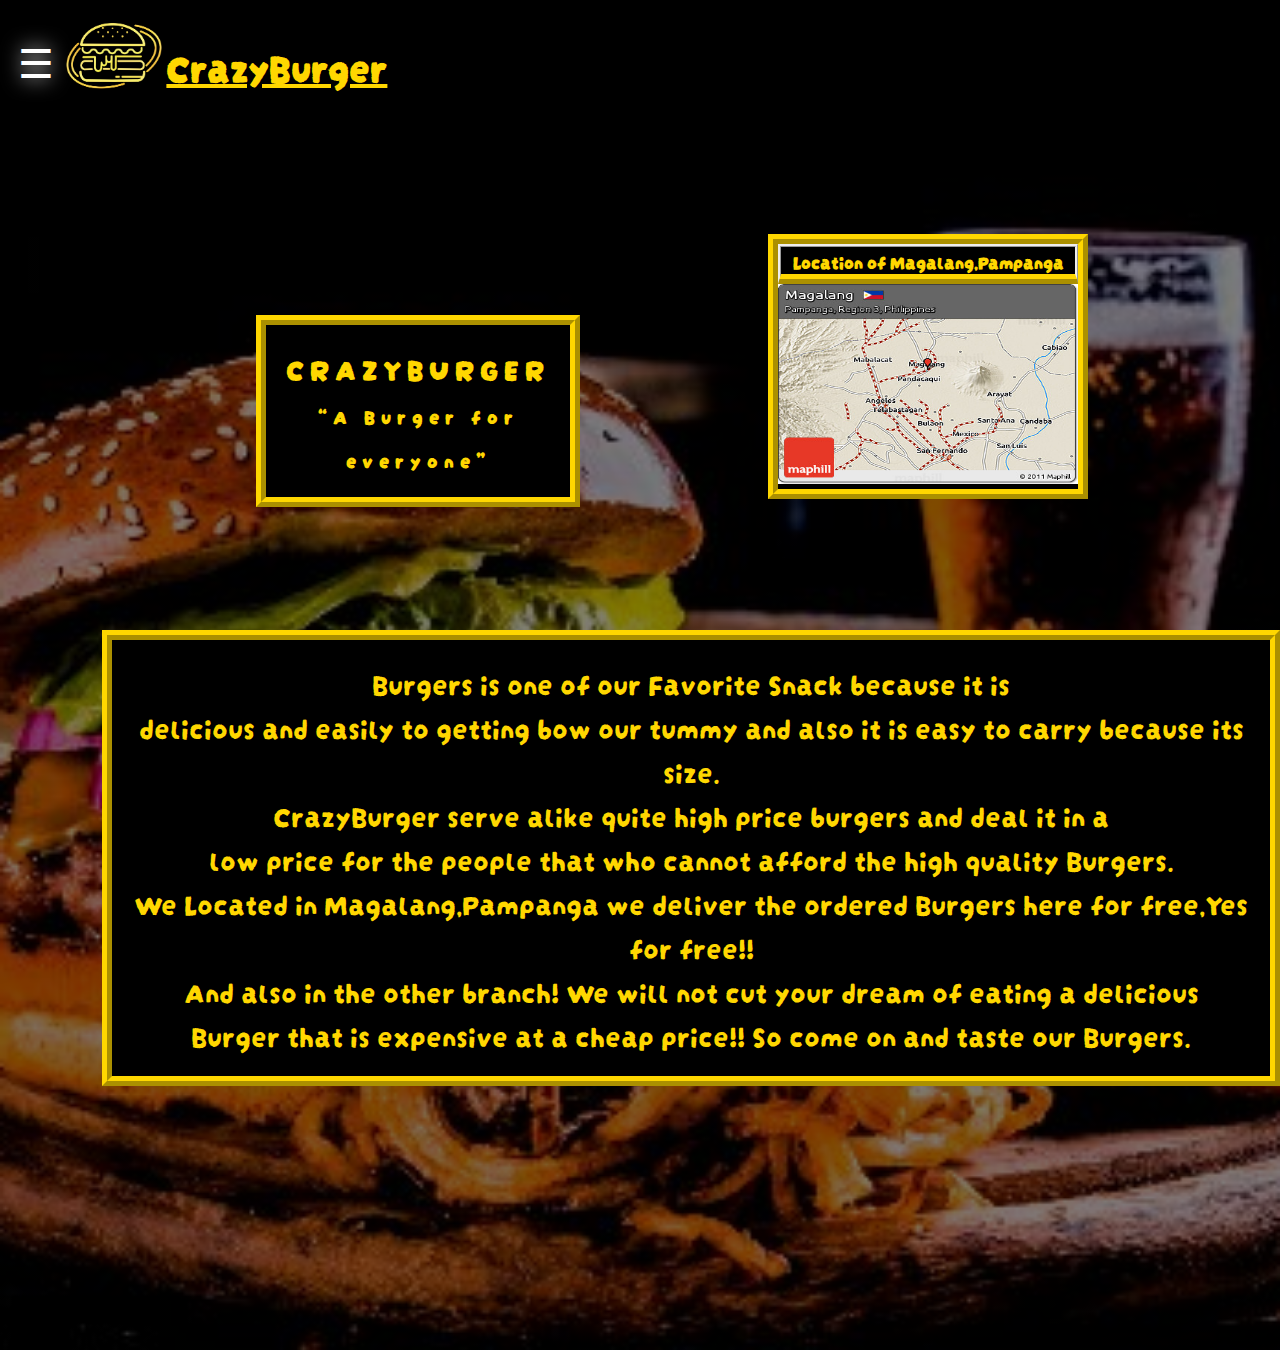
<file: about.html>
<!DOCTYPE html>
<html>
<head>
	<title>CrazyBurger</title>
	<link rel="stylesheet" type="text/css" href="style.css">
	<meta name="viewport" content="width=device-width, initial-scale=1">
</head>
<body>
	<header>

<span class="span" style="font-size:40px;cursor:pointer" onclick="openNav()">&#9776;</span>
<div class="t1"><a href="index.html"><h1>CrazyBurger</h1></div></a>
</header>

<div class="logo-contacts">
<img src="images/Burgerlogo.png" height="100px" width="100px">
</div>

<div id="mySidenav" class="sidenav">
  <a href="javascript:void(0)" class="closebtn" onclick="closeNav()">&times;</a>
  <a href="index.html">Home</a>
  <a href="menu.html">Menu</a>
  <a href="about.html">About</a>
  <a href="contact.html">Contacts</a>
  <br><hr>
  <a href="login.html">Log In</a>
  <a href="sign.html">Sign Up</a>
</div>
				<div class="titlea">
					<h1>CRAZYBURGER<br><q>A Burger for everyone</q></h1>
					
				</div>
				<div class="content3">
					<p>Burgers is one of our Favorite Snack because it is <br>delicious and easily to getting bow our tummy and also it is easy to carry because its size.<br> CrazyBurger serve alike quite high price burgers and deal it in a <br>low price for the people that who cannot afford the high quality Burgers.<br>We Located in Magalang,Pampanga we deliver the ordered Burgers here for free,Yes for free!! <br>And also in the other branch! We will not cut your dream of eating a delicious<br> Burger that is expensive at a cheap price!! So come on and taste our Burgers.</p>
				</div>
				<div class="map">
					<h3>Location of Magalang,Pampanga</h3>
					<a href="https://www.google.com/maps/place/Magalang,+Pampanga/@15.2820976,120.6063626,11z/data=!4m5!3m4!1s0x3396eee4660f3151:0xcdf5241a4771a4a2!8m2!3d15.2480028!4d120.6775054?hl=en" target="_blank"><img src="images/map.jpg" height="200px" width="300px"></a>
				</div>	





<script type="text/javascript" src="javascript/main.js"></script>
	
</body>
</html>
</file>
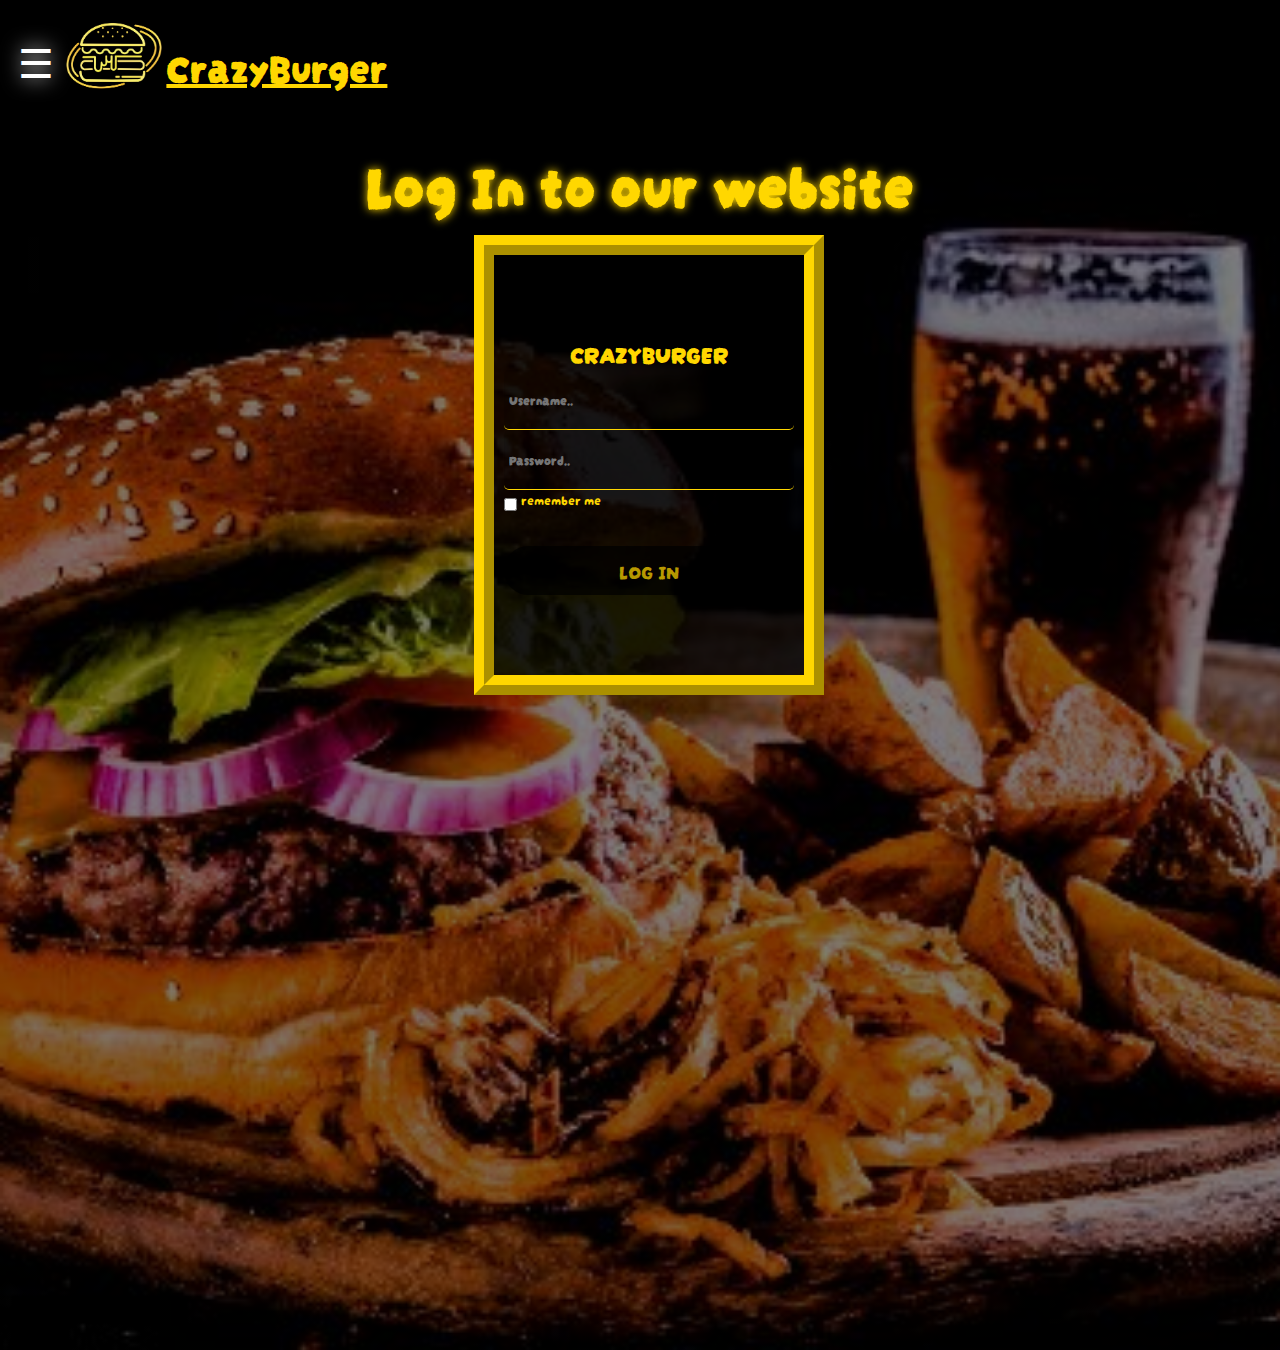
<file: login.html>
<!DOCTYPE html>
<html>
<head>
	<title>CrazyBurger</title>
	<link rel="stylesheet" type="text/css" href="style.css">
	<meta name="viewport" content="width=device-width, initial-scale=1">
</head>
<body>
	<header>

<span class="span" style="font-size:40px;cursor:pointer" onclick="openNav()">&#9776;</span>
<div class="t1"><a href="index.html"><h1>CrazyBurger</h1></div></a>
</header>

<div class="logo-contacts">
<img src="images/Burgerlogo.png" height="100px" width="100px">
</div>

<div id="mySidenav" class="sidenav">
  <a href="javascript:void(0)" class="closebtn" onclick="closeNav()">&times;</a>
  <a href="index.html">Home</a>
  <a href="menu.html">Menu</a>
  <a href="about.html">About</a>
  <a href="contact.html">Contacts</a>
  <br><hr>
  <a href="login.html">Log In</a>
  <a href="sign.html">Sign Up</a>
</div>

			<div class="login">
				<h1>Log In to our website</h1>
			</div>
			
	
<div class="wrapper">
	<h2>CrazyBurger</h2>
	<form>
		<input type="text" placeholder="Username.." required>
		<input type="password" placeholder="Password.." required>
		<input type="checkbox" id="remember-a-client" name="client id" value="remember me">
		<label for="remember-a-client"><sup>remember me</sup></label>
		<a href="index.html"><input type="button" value="Log In">
	</form>
</div>




<script type="text/javascript" src="javascript/main.js"></script>
</body>
</html>
</file>
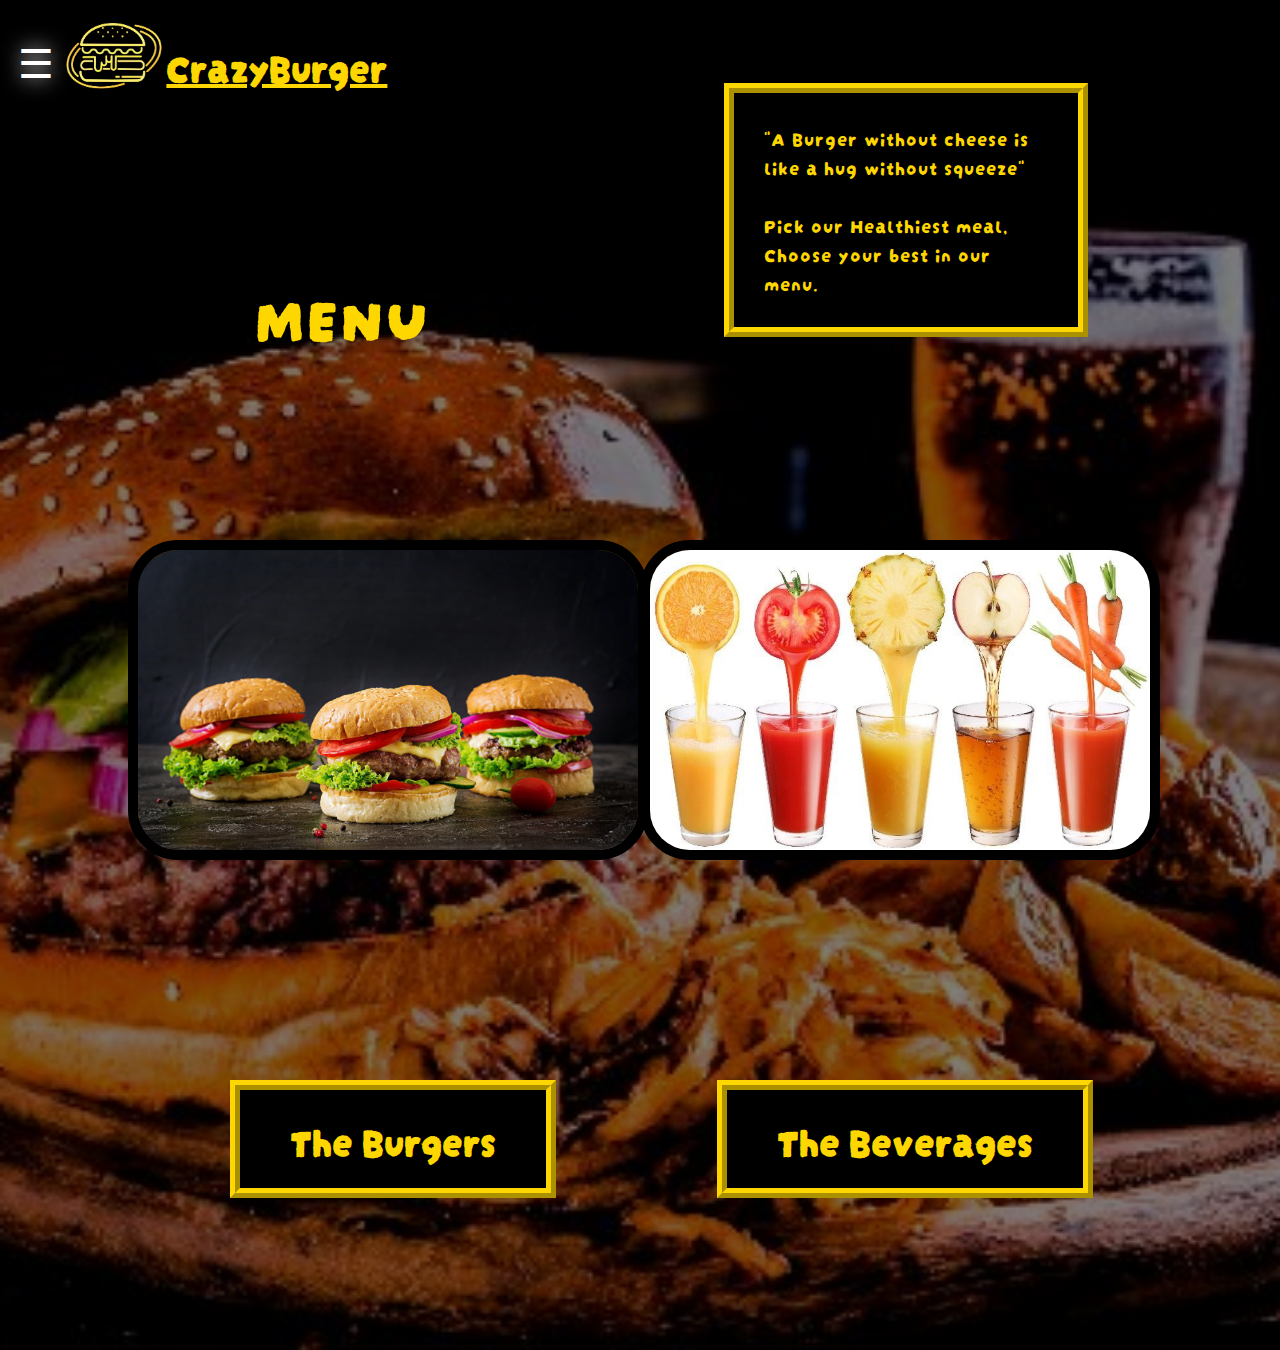
<file: menu.html>
<!DOCTYPE html>
<html>
<head>
	<title>CrazyBurger</title>
	<link rel="stylesheet" type="text/css" href="style.css">
	<meta name="viewport" content="width=device-width, initial-scale=1">
</head>
<body>
	<header>

<span class="span" style="font-size:40px;cursor:pointer" onclick="openNav()">&#9776;</span>
<div class="t1"><a href="index.html"><h1>CrazyBurger</h1></div></a>

<div class="logo-contacts">
<img src="images/Burgerlogo.png" height="100px" width="100px">
</div>
		
<div id="mySidenav" class="sidenav">
  <a href="javascript:void(0)" class="closebtn" onclick="closeNav()">&times;</a>
  <a href="index.html">Home</a>
  <a href="menu.html">Menu</a>
  <a href="about.html">About</a>
  <a href="contact.html">Contacts</a>
  <br><hr>
  <a href="login.html">Log In</a>
  <a href="sign.html">Sign Up</a>
</div>

			<div class="menu">
				<h1>MENU</h1>
			</div>
			<div class="menucontent">
				<p>"A Burger without cheese is<br> like a hug without squeeze"<br><br>Pick our Healthiest meal,<br>Choose your best in our menu. </p>
			</div>

			<div class="burgers">
				<a href="2.html"><img src="images/link1.jpg" alt="Burger menu" height="300px" width="500px"></a>
			</div>
			<div class="burgersp">
				<h1>The Burgers</h1>
			</div>
			<div class="beverages">
				<a href="3.html"><img src="images/beverages.jpg" alt="Beverages menu" height="300px" width="500px"></a>
			</div>
			<div class="drinksp">
				<h1>The Beverages</h1>
			</div>
	</header> 
<script type="text/javascript" src="javascript/main.js"></script>

</body>
</html>
</file>
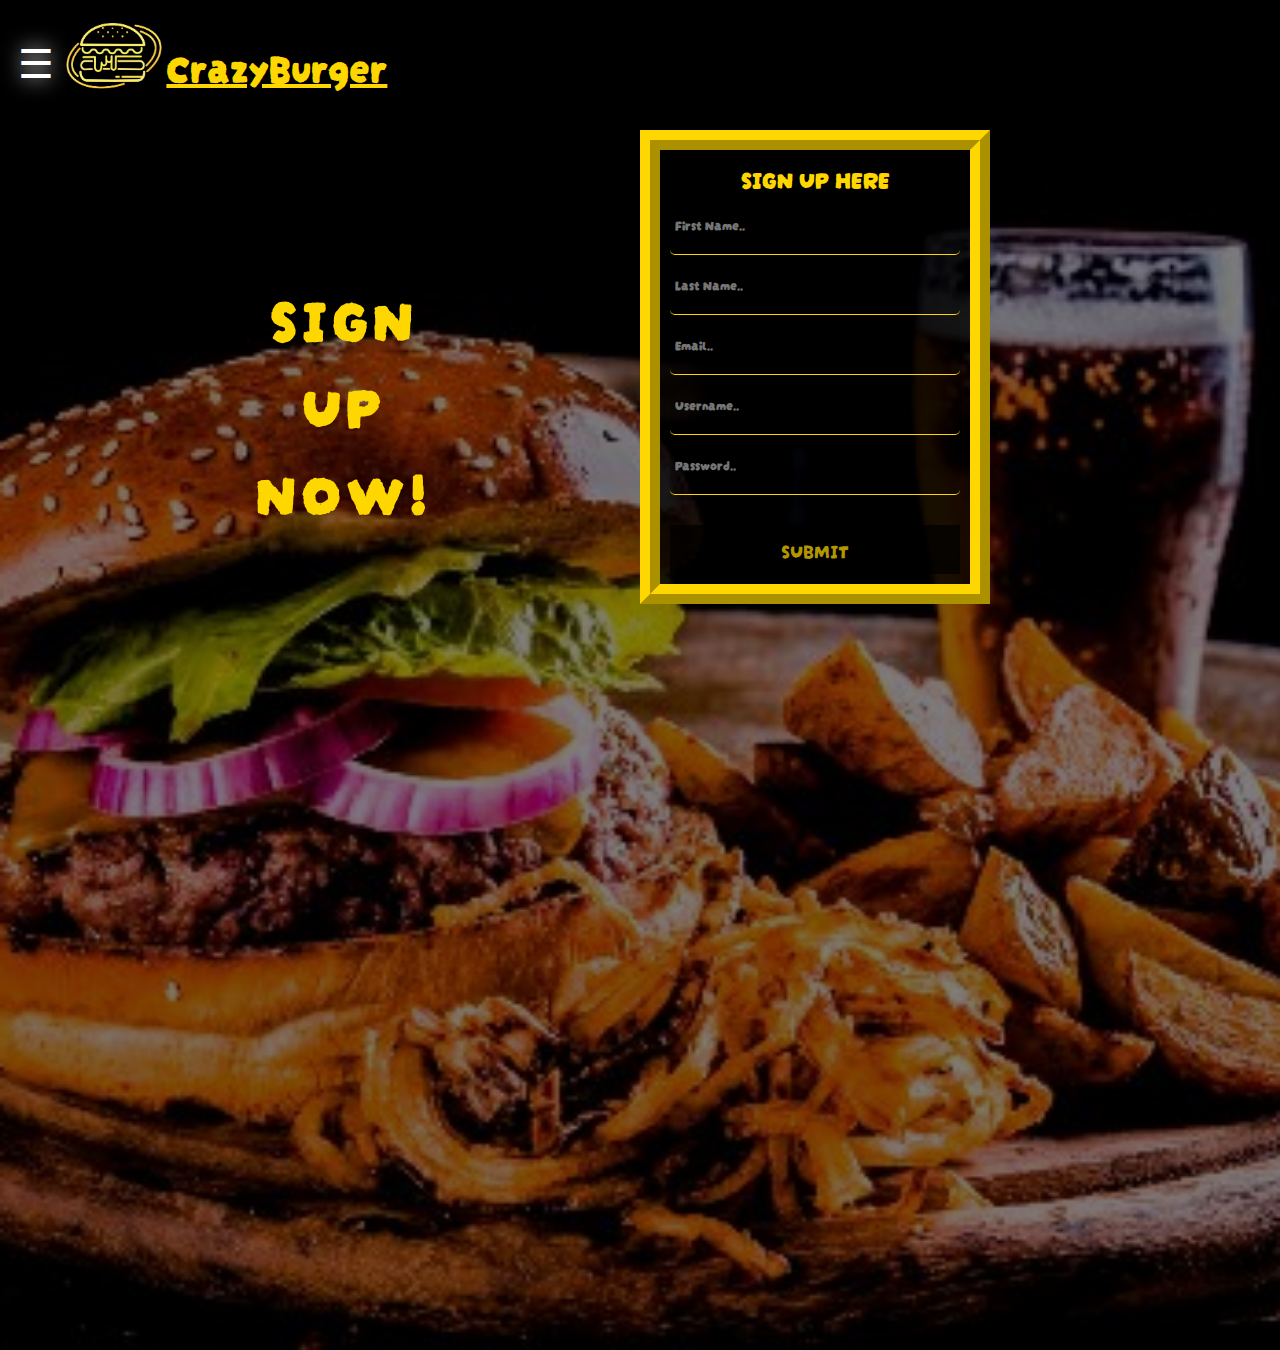
<file: sign.html>
<!DOCTYPE html>
<html>
<head>
	<title>CrazyBurger</title>
	<link rel="stylesheet" type="text/css" href="style.css">
	<meta name="viewport" content="width=device-width, initial-scale=1">
</head>
<body>
	<header>

<span class="span" style="font-size:40px;cursor:pointer" onclick="openNav()">&#9776;</span>
<div class="t1"><a href="index.html"><h1>CrazyBurger</h1></div></a>
</header>

<div class="logo-contacts">
<img src="images/Burgerlogo.png" height="100px" width="100px">
</div>

<div id="mySidenav" class="sidenav">
  <a href="javascript:void(0)" class="closebtn" onclick="closeNav()">&times;</a>
  <a href="index.html">Home</a>
  <a href="menu.html">Menu</a>
  <a href="about.html">About</a>
  <a href="contact.html">Contacts</a>
  <br><hr>
  <a href="login.html">Log In</a>
  <a href="sign.html">Sign Up</a>
</div>
			<div class="menu">
				<h1>SIGN UP NOW!</h1>
			</div>
			
	
<div class="wrap">
	<h2>Sign Up Here</h2>
	<form>
		<input type="text" placeholder="First Name.." required>
		<input type="text" placeholder="Last Name.." required>
		<input type="text" placeholder="Email.." required>
		<input type="text" placeholder="Username.." required>
		<input type="password" placeholder="Password.." required>
		<a href="login.html"><input type="button1" value="submit"></a>
	</form>
</div>


 

<script type="text/javascript" src="javascript/main.js"></script>
</body>
</html>
</file>
<file: style.css>
@import url('https://fonts.googleapis.com/css2?family=Darumadrop+One&display=swap');
*{
	margin: 0;
	padding: 0;
	font-family: 'Darumadrop One', cursive;
	
}

body{
	background-image:linear-gradient(rgba(0,0,0,0.5),rgba(0,0,0,0.5)), url('images/wallpaper.jpg');
	height: 150vh;
	background-size: cover;
	background-position: center;
}
header{
	background-color: black;
	width: 100%;
	height: 100px;
	

}


.sidenav {
  height: 140.5%;
  width: 0;
  position: absolute;
  z-index: 1;
  top: 0;
  left: 0;
  background-color: black;
  overflow-x: hidden;
  transition: 0.5s;
  padding-top: 60px;
}

.sidenav a {
  padding: 8px 8px 8px 32px;
  text-decoration: none;
  font-size: 25px;
  color: white;
  display: block;
  transition: 0.3s;
  justify-content: center;

}

.sidenav a:hover {
  color: gold;
  text-shadow: 0 0 20px white;
 
}

.sidenav .closebtn {
  position: absolute;
  top: 0;
  right: 30px;
  font-size: 40px;


}




.span{
  position: absolute;
  top: 3%;
  left: 1%;
  color: white;
  text-shadow: 0 0 20px white;
  border: 5px solid hidden;
  border-radius: 20px;
  padding: 5px;

}
.logo-contacts{
	text-decoration: none;
	position: absolute;
	top: 1%;
	left: 5%;
}
.t1{
	position: absolute;
	top: 4%;
	left: 13%;
	font-size: 20px;
	color: gold;
	text-decoration: underline;
	cursor: default;
}

.t1 a{
	text-decoration: none;
	color: gold;
}

.main{
	max-width: 1200px;
	margin: auto;
}
.title{
	position: absolute;
	top: 25%;
	left:15%;
	transform: translate(-50%,-50%);
	text-align: center;
}
.title h1{
	color: gold;
	font-size: 25px;
	position: absolute;
	text-align: center;
	letter-spacing: 6px;
	border: 5px solid gold;
	padding: 20px;
	border-style: dashed;
	background-image: url('images/wood1.jpg');
	background-size: cover;
	background-position: center;
}
.title h1 q{
	font-size: 20px;
}
.content{
	position: absolute;
	padding: 70px;
	top: 45%;
	left: 0;
	color: gold;
	text-align: center;
	font-size: 26px;
	margin: auto;
	letter-spacing: 3px;
	text-shadow: 0 0 20px black;
	font-weight: 500;
}
.content p cite{
	text-decoration-line: underline;
	text-transform: uppercase;
}

.content2{
	position: absolute;
	padding: 50px;
	top: 87%;
	left: 0;
	color: gold;
	margin: 40px;
	text-align: center;
	font-size: 26px;
	letter-spacing: 3px;
	text-shadow: 0 0 20px black;
	font-weight: 500;

}	
.menu{
	position: absolute;
	top: 30%;
	left:20%;
	transform: translate(-50%,-50%);
}
.menu h1{
	color: gold;
	font-size: 60px;
	position: absolute;
	text-align: center;
	letter-spacing: 5px;
}
.menucontent{
	position: absolute;
	top: 200px;
	left: 70%;
	transform: translate(-50%,-50%);
	margin: 10px;
	padding: 30px;
	border: 10px solid gold;
	background: black;
	border-style: ridge;
	color: gold;
	font-size: 20px;
	letter-spacing: 1px;
}

.burgers img{
	position: absolute;
	top: 60%;
	left: 10%;
	border: 10px solid black;
	border-radius: 50px;
}
.burgers img:hover{
	box-sizing: border-box;
	box-shadow: 0 0 20px gold;
}
.beverages img{
	position: absolute;
	top: 60%;
	left: 50%;
	border: 10px solid black;
	border-radius: 50px;
}
.beverages img:hover{
	box-sizing: border-box;
	box-shadow: 0 0 20px gold;
}
.theburger h2{
	position: absolute;
	top: 30%;
	left: 65%;
	font-size: 60px;
	text-decoration: underline;


}
.theburger h2.space{
	position: absolute;
	top: 35%;
	left: 55%;
	font-size: 50px;
	text-decoration: underline;
}
.theburgerb h2.space{
	position: absolute;
	top: 30%;
	left: 65%;
	font-size: 50px;
	text-decoration: underline;
}

.thecontent{
	position: absolute;
	top: 37%;
	left: 35%;
	transform: translate(-50%,-50%);
	border: 10px solid gold;
	background:  black;
	opacity: 80%;
	color:	white ;
	margin:auto;
	border-style: ridge;
	text-align: center;
	font-size: 25px;
	padding: 10px;
	margin-right: 300px;
	letter-spacing: 1px;
	border-radius: 20px;
	line-height: 35px;
}
.thecontent cite{
	text-decoration-line: underline;
}

.thecontentb{
	position: absolute;
	top: 37%;
	left: 35%;
	transform: translate(-50%,-50%);
	border: 10px solid gold;
	background:  black;
	opacity: 80%;
	color:	white ;
	margin:auto;
	border-style: ridge;
	text-align: center;
	font-size: 25px;
	padding: 10px;
	margin-right: 300px;
	letter-spacing: 1px;
	border-radius: 20px;
	line-height: 35px;
}
.thecontentb cite{
	text-decoration-line: underline;
}







.button{
	position: absolute;
	top: 135%;
	left: 44%;
	transform: translate(-50,-50);
	border: 3px solid gold;
	font-size: 20px;
	background-color: black;
	color: gold;
	padding: 10px 20px;
}
.button:hover{
	background-image: url('wood1.jpg');
	background-position: center;
	background-size: cover;
}
.button1{
	position: absolute;
	top: 135%;
	left: 80%;
	transform: translate(-50,-50);
	border: 3px solid gold;
	font-size: 20px;
	background-color: black;
	color: gold;
	padding: 10px 20px;
}
.button1:hover{
	background-image: url('wood1.jpg');
	background-position: center;
	background-size: cover;
}









.wrap{
	position: absolute;
	top: 30px;
	left: 50%;
	max-width: 350px;
	
	margin: auto;
	background: rgba(0,0,0,0.8);
	box-sizing: border-box;
	padding: 10px;
	color: gold;
	margin-top: 100px;
	font-family: arial;
	border: 20px solid gold;
	border-style: ridge;
}
h2{
	text-align: center;
	color: gold;
	text-transform: uppercase;
}
input[type=text],input[type=password]{
	width: 100%;
	box-sizing: border-box;
	padding: 20px 5px;
	background: rgba(0,0,0,0.10);
	outline: none;
	border: none;
	border-bottom: 1px ridge gold;
	color: gold;
	border-radius: 5px;
	margin:auto;
	font-weight: bold;

	
}
input[type=submit]{
	width: 100%;
	box-sizing: border-box;
	padding: 10px 0;
	margin-top: 30px;
	outline: none;
	border:none;
	background: black;
	opacity: 0.7;
	text-transform: uppercase;
	font-size: 20px;
	color: gold;
}
input[type=submit]:hover{
	background: Gold;
	color: black;
	text-transform: uppercase;
	opacity: 1;
}
input[type=button]{
	width: 100%;
	box-sizing: border-box;
	padding: 10px 0;
	margin-top: 30px;
	outline: none;
	border:none;
	background: black;
	opacity: 0.7;
	text-transform: uppercase;
	font-size: 20px;
	color: gold;
	border-radius: 50px;
}
input[type=button]:hover{
	background: gold;
	color: black;
	text-transform: uppercase;
	opacity: 1;
	border-radius: 50px;
}
input[type=button1]{
	width: 100%;
	box-sizing: border-box;
	padding: 10px 0;
	margin-top: 30px;
	outline: none;
	border:none;
	background: black;
	opacity: 0.7;
	text-transform: uppercase;
	font-size: 20px;
	color: gold;
	text-align: center;
}
input[type=button1]:hover{
	background: gold;
	color: black;
	text-transform: uppercase;
	opacity: 1;
}

.wrapper{
	position: absolute;
	top: 15%;
	left: 37%;
	transform: translate(-50,-50);
	max-width: 350px;
	margin: auto;
	background: rgba(0,0,0,0.8);
	box-sizing: border-box;
	padding: 80px 10px;
	color: gold;
	margin-top: 100px;
	font-family: arial;
	border: 20px solid gold;
	border-style: ridge;
}
.login{
	position: absolute;
	top: 20%;
	left:50%;
	transform: translate(-50%,-50%);
}
.login h1{
	color: gold;
	text-shadow:0 0 10px gold;
	font-size: 60px;
	text-align: center;
}


.contacts{
	position: absolute;
	top: 20%;
	left: 13%;
	transform: translate(-50,-50);
	font-size: 20px;
	color: gold;
	letter-spacing: 2px;
}
.facebook{
	position: absolute;
	padding: 10px;
	top: 20%;
	left: 5%;
	color:  gold;
	text-align: center;
	font-size: 50px;
	margin: 90px;
	letter-spacing: 3px;
	border: 5px solid gold;
	border-style: ridge;
	text-align: center;
	background-color: black;
}
.facebook a{
	color: gold;
	font-size: 25px;
}
.instagram{
	position: absolute;
	padding: 5px;
	top: 50%;
	left: 5%;
	transform: translate(-50,-50);
	color: gold;
	text-align: center;
	font-size: 47px;
	margin: 90px;
	letter-spacing: 3px;
	border: 5px solid gold;
	border-style: ridge;
	text-align: center;
	background-color: black;
}
.instagram a{
	color: gold;
	font-size: 25px;
}
.hotline{
	position: absolute;
	padding: 5px;
	top: 80%;
	left: 5%;
	transform: translate(-50,-50);
	color: gold;
	text-align: center;
	font-size: 47px;
	margin: 90px;
	letter-spacing: 3px;
	border: 5px solid gold;
	border-style: ridge;
	text-align: center;
	background-color: black;
}
.number{
	position: absolute;
	padding: 5px;
	top: 100%;
	left: 5%;
	transform: translate(-50,-50);
	color: gold;
	text-align: center;
	font-size: 47px;
	margin: 90px;
	letter-spacing: 3px;
	border: 5px solid gold;
	border-style: ridge;
	text-align: center;
	background-color: black;
}
.map{
	position: absolute;
	top: 26%;
	left: 60%;
	transform: translate(-50,-50);
	border: 10px solid gold;
	border-style: ridge;
	background-color: black;
}
.map h3{
	color: gold;
	text-align: center;
	border-bottom: 10px solid gold;
	border-style: ridge;
	background-color: black;
}

.titlea{
	position: absolute;
	top: 35%;
	left: 20%;
	transform: translate(-50%,-50%);
	text-align: center;
}
.titlea h1{
	color: gold;
	font-size: 30px;
	position: absolute;
	text-align: center;
	letter-spacing: 6px;
	border: 5px solid gold;
	padding: 20px;
	border-style: ridge;
	background-color: black;
	border-width: 10px;
}
.titlea h1 q{
	font-size: 20px;
}

.content3 p{
	position: absolute;
	top: 70%;
	left: 8%;
	text-align: center;
	color: gold;
	box-sizing: border-box;
	border: 10px solid gold;
	border-style: ridge;
	font-size: 30px;
	padding: 20px;
	background-color: black;
	border-width: 10px;



}
.wew{
	position: absolute;
	top: 25%;
	left: 43%;
	border: 10px solid gold;
}
.lol{
	position: absolute;
	top: 25%;
	left: 67%;
	border: 10px solid gold;
	
}

.burgersp{
	position: absolute;
	top: 120%;
	left: 18%;
	color: gold;

	font-size: 20px;
	border: 10px solid gold;
	border-style: ridge;
	padding: 20px 50px;
	background-color: black;
}
.drinksp{
	position: absolute;
	top: 120%;
	left: 56%;
	color: gold;
	
	font-size: 20px;
	border: 10px solid gold;
	border-style: ridge;
	padding: 20px 50px;
	background-color: black;
}
@media screen and (max-height: 450px) {
  .sidenav {padding-top: 15px;}
  .sidenav a {font-size: 18px;}
}












/*Bacon CHEESEBUGER*/

.container
{
	position: absolute;
	top: 60%;
	left: 7%;
}

	
.container .card{
	position: relative;
	width: 320px;
	height: 450px;
	background: #232323;
	border-radius: 20px;
	overflow: hidden;
	
}
.container .card:hover{
	box-shadow: 0 0 20px gold;
	transition: 0.5s ease-in-out;
}

.container .card:before
{
	content: '';
	position: absolute;
	top: 0;
	left: 0;
	width: 100%;
	height: 100%;
	background: black;
	clip-path: circle(150px at 80% 20%);
	transition: 0.5s ease-in-out;
}
.container .card:hover:before
{
	clip-path: circle(300px at 80% -20%);
}
.container .card:after
{
	content: 'Bacon';
	position: absolute;
	top: 30%;
	left: -20%;
	font-size: 12em;
	font-weight: 800;
	font-style: italic;
	color: rgba(255,255,255,0.04);
}
.container .card .imgBx
{
	position: absolute;
	top: 50%;
	left: 3%;
	transform: translateY(-50%);
	z-index: 10000;
	width: 100%;
	height: 220px;
	transition: 0.5s;
}
.container .card:hover .imgBx
{
	top: 0%;
	transform: translateY(0%);
}
.container .card .contentBx
{
	position: absolute;
	bottom: 0;
	width: 100%;
	height: 100px;
	text-align: center;
	transition: 1s;
	z-index: 10;
}
.container .card:hover .contentBx
{
	height: 210px;
}
.container .card .contentBx	h2
{
	position: relative;
	font-weight: 600;
	letter-spacing: 1px;
	color: #fff;
}
.container .card .contentBx .size,
.container .card .contentBx .amount
{
	display: flex;
	justify-content: center;
	align-items: center;
	padding: 8px 20px;
	transition: 0.5s;
	opacity: 0;
	visibility: hidden;
}

.container .card:hover .contentBx .size
{
	opacity: 1;
	transition-delay: 0.5s;
	visibility: visible;
}
.container .card:hover .contentBx .amount
{
	opacity: 1;
	transition-delay: 0.5s;
	visibility: visible;
}

.container .card .contentBx .size h3
{
	color: #fff;
	font-weight: 300;
	font-size: 14px;
	text-transform: uppercase;
	letter-spacing: 2px;
	margin-right: 10px;
}
.container .card .contentBx .size span
{
	width: 26px;
	height: 26px;
	text-align: center;
	line-height: 26px;
	font-size: 14px;
	display: inline-block;
	color: #111;
	background: #fff;
	cursor: pointer;
	border-radius: 4px;
	margin: 0 5px;
}
.container .card .contentBx .size span:hover
{
	background-color: black;
	color: gold;
}
.amount
{
	padding: 10px 20px;
	box-sizing: border-box;
	border-radius: 10px;
	text-align: center;
	box-shadow: 0 0 15px black;
	position: absolute;
	left: 18%;
}
.container .card .contentBx .add-cart
{
	display: inline-block;
	padding: 10px 20px;
	background: #fff;
	border-radius: 4px;
	margin-top: 10px;
	text-decoration: none;
	font-weight: 600;
	color: #111;
	opacity: 0;
	transform: translateY(50px);
	transition: 0.5s;
	position: absolute;
	top: 70%;
	left: 33%;
}
.container .card:hover .contentBx .add-cart
{
	opacity: 1;
	transform: translateY(0px);
	transition-delay: 0.75s;
}










/*GRILLED CHEESEBURGER*/
.container2
{
	position: absolute;
	top: 60%;
	left: 37%;
}

	
.container2 .card2{
	position: relative;
	width: 320px;
	height: 450px;
	background: #232323;
	border-radius: 20px;
	overflow: hidden;
}
.container2 .card2:hover{
	box-shadow: 0 0 20px gold;
	transition: 0.5s ease-in-out;
}

.container2 .card2:before
{
	content: '';
	position: absolute;
	top: 0;
	left: 0;
	width: 100%;
	height: 100%;
	background: black;
	clip-path: circle(150px at 80% 20%);
	transition: 0.5s ease-in-out;
}
.container2 .card2:hover:before
{
	clip-path: circle(300px at 80% -20%);
}
.container2 .card2:after
{
	content: 'Grilled';
	position: absolute;
	top: 30%;
	left: -20%;
	font-size: 12em;
	font-weight: 800;
	font-style: italic;
	color: rgba(255,255,255,0.04);
}
.container2 .card2 .imgBx2
{
	position: absolute;
	top: 50%;
	left: 3%;
	transform: translateY(-50%);
	z-index: 10000;
	width: 100%;
	height: 220px;
	transition: 0.5s;
}
.container2 .card2:hover .imgBx2
{
	top: 0%;
	transform: translateY(0%);
}
.container2 .card2 .contentBx2
{
	position: absolute;
	bottom: 0;
	width: 100%;
	height: 100px;
	text-align: center;
	transition: 1s;
	z-index: 10;
}
.container2 .card2:hover .contentBx2
{
	height: 210px;
}
.container2 .card2 .contentBx2	h2
{
	position: relative;
	font-weight: 600;
	letter-spacing: 2px;
	color: #fff;
}
.container2 .card2 .contentBx2 .size2,
.container2 .card2 .contentBx2 .amount2
{
	display: flex;
	justify-content: center;
	align-items: center;
	padding: 8px 20px;
	transition: 0.5s;
	opacity: 0;
	visibility: hidden;
}

.container2 .card2:hover .contentBx2 .size2
{
	opacity: 1;
	transition-delay: 0.5s;
	visibility: visible;
}
.container2 .card2:hover .contentBx2 .amount2
{
	opacity: 1;
	transition-delay: 0.5s;
	visibility: visible;
}

.container2 .card2 .contentBx2 .size2 h3
{
	color: #fff;
	font-weight: 300;
	font-size: 14px;
	text-transform: uppercase;
	letter-spacing: 2px;
	margin-right: 10px;
}
.container2 .card2 .contentBx2 .size2 span
{
	width: 26px;
	height: 26px;
	text-align: center;
	line-height: 26px;
	font-size: 14px;
	display: inline-block;
	color: #111;
	background: #fff;
	cursor: pointer;
	border-radius: 4px;
	margin: 0 5px;
}
.container2 .card2 .contentBx2 .size2 span:hover
{
	background-color: black;
	color: gold;
}
.amount2
{
	padding: 10px 20px;
	box-sizing: border-box;
	border-radius: 10px;
	text-align: center;
	box-shadow: 0 0 15px black;
	position: absolute;
	left: 18%;
}
.container2 .card2 .contentBx2 .add-cart
{
	display: inline-block;
	padding: 10px 20px;
	background: #fff;
	border-radius: 4px;
	margin-top: 10px;
	text-decoration: none;
	font-weight: 600;
	color: #111;
	opacity: 0;
	transform: translateY(50px);
	transition: 0.5s;
	position: absolute;
	top: 70%;
	left: 33%;
}
.container2 .card2:hover .contentBx2 .add-cart
{
	opacity: 1;
	transform: translateY(0px);
	transition-delay: 0.75s;
}










/*Deluxe Cheeseburger*/
.container3
{
	position: absolute;
	top: 60%;
	left: 67%;
}

	
.container3 .card3{
	position: relative;
	width: 320px;
	height: 450px;
	background: #232323;
	border-radius: 20px;
	overflow: hidden;

}
.container3 .card3:hover{
	box-shadow: 0 0 20px gold;
	transition: 0.5s ease-in-out;
}

.container3 .card3:before
{
	content: '';
	position: absolute;
	top: 0;
	left: 0;
	width: 100%;
	height: 100%;
	background: black;
	clip-path: circle(150px at 80% 20%);
	transition: 0.5s ease-in-out;
}
.container3 .card3:hover:before
{
	clip-path: circle(300px at 80% -20%);
}
.container3 .card3:after
{
	content: 'Deluxe';
	position: absolute;
	top: 30%;
	left: -20%;
	font-size: 12em;
	font-weight: 800;
	font-style: italic;
	color: rgba(255,255,255,0.04);
}
.container3 .card3 .imgBx3
{
	position: absolute;
	top: 50%;
	left: 3%;
	transform: translateY(-50%);
	z-index: 10000;
	width: 100%;
	height: 220px;
	transition: 0.5s;
}
.container3 .card3:hover .imgBx3
{
	top: 0%;
	transform: translateY(0%);
}
.container3 .card3 .contentBx3
{
	position: absolute;
	bottom: 0;
	width: 100%;
	height: 100px;
	text-align: center;
	transition: 1s;
	z-index: 10;
}
.container3 .card3:hover .contentBx3
{
	height: 210px;
}
.container3 .card3 .contentBx3	h2
{
	position: relative;
	font-weight: 600;
	letter-spacing: 1px;
	color: #fff;
}
.container3 .card3 .contentBx3 .size3,
.container3 .card3 .contentBx3 .amount3
{
	display: flex;
	justify-content: center;
	align-items: center;
	padding: 8px 20px;
	transition: 0.5s;
	opacity: 0;
	visibility: hidden;
}

.container3 .card3:hover .contentBx3 .size3
{
	opacity: 1;
	transition-delay: 0.5s;
	visibility: visible;
}
.container3 .card3:hover .contentBx3 .amount3
{
	opacity: 1;
	transition-delay: 0.5s;
	visibility: visible;
}

.container3 .card3 .contentBx3 .size3 h3
{
	color: #fff;
	font-weight: 300;
	font-size: 14px;
	text-transform: uppercase;
	letter-spacing: 2px;
	margin-right: 10px;
}
.container3 .card3 .contentBx3 .size3 span
{
	width: 26px;
	height: 26px;
	text-align: center;
	line-height: 26px;
	font-size: 14px;
	display: inline-block;
	color: #111;
	background: #fff;
	cursor: pointer;
	border-radius: 4px;
	margin: 0 5px;
}
.container3 .card3 .contentBx3 .size3 span:hover
{
	background-color: black;
	color: gold;
}
.amount3
{
	padding: 10px 20px;
	box-sizing: border-box;
	border-radius: 10px;
	text-align: center;
	box-shadow: 0 0 15px black;
	position: absolute;
	left: 18%;
}
.container3 .card3 .contentBx3 .add-cart
{
	display: inline-block;
	padding: 10px 20px;
	background: #fff;
	border-radius: 4px;
	margin-top: 10px;
	text-decoration: none;
	font-weight: 600;
	color: #111;
	opacity: 0;
	transform: translateY(50px);
	transition: 0.5s;
	position: absolute;
	top: 70%;
	left: 33%;
}
.container3 .card3:hover .contentBx3 .add-cart
{
	opacity: 1;
	transform: translateY(0px);
	transition-delay: 0.75s;
}















/*ORANGE JUICE*/
.containerb
{
	position: absolute;
	top: 60%;
	left: 10%;
}

	
.containerb .cardb{
	position: relative;
	width: 320px;
	height: 450px;
	background: #232323;
	border-radius: 20px;
	overflow: hidden;
}
.containerb .cardb:hover{
	box-shadow: 0 0 20px gold;
	transition: 0.5s ease-in-out;
}
.containerb .cardb:before
{
	content: '';
	position: absolute;
	top: 0;
	left: 0;
	width: 100%;
	height: 100%;
	background: #66ccff;
	clip-path: circle(150px at 80% 20%);
	transition: 0.5s ease-in-out;
}
.containerb .cardb:hover:before
{
	clip-path: circle(300px at 80% -20%);

}
.containerb .cardb:after
{
	content: 'Orange';
	position: absolute;
	top: 30%;
	left: -20%;
	font-size: 12em;
	font-weight: 800;
	font-style: italic;
	color: rgba(255,255,255,0.05);
}
.containerb .cardb .imgBxb
{
	position: absolute;
	top: 50%;
	left: 3%;
	transform: translateY(-50%);
	z-index: 10000;
	width: 100%;
	height: 220px;
	transition: 0.5s;
}
.containerb .cardb:hover .imgBxb
{
	top: 0%;
	transform: translateY(0%);

}
.containerb .cardb .contentBxb
{
	position: absolute;
	bottom: 0;
	width: 100%;
	height: 100px;
	text-align: center;
	transition: 1s;
	z-index: 10;
}
.containerb .cardb:hover .contentBxb
{
	height: 210px;
	
}
.containerb .cardb .contentBxb	h2
{
	position: relative;
	font-weight: 600;
	letter-spacing: 2px;
	color: #fff;
}
.containerb .cardb .contentBxb .sizeb,
.containerb .cardb .contentBxb .amountb
{
	display: flex;
	justify-content: center;
	align-items: center;
	padding: 8px 20px;
	transition: 0.5s;
	opacity: 0;
	visibility: hidden;
}

.containerb .cardb:hover .contentBxb .sizeb
{
	opacity: 1;
	transition-delay: 0.5s;
	visibility: visible;
}
.containerb .cardb:hover .contentBxb .amountb
{
	opacity: 1;
	transition-delay: 0.5s;
	visibility: visible;
}

.containerb .cardb .contentBxb .sizeb h3
{
	color: #fff;
	font-weight: 300;
	font-size: 14px;
	text-transform: uppercase;
	letter-spacing: 2px;
	margin-right: 10px;
}
.containerb .cardb .contentBxb .sizeb span
{
	width: 26px;
	height: 26px;
	text-align: center;
	line-height: 26px;
	font-size: 14px;
	display: inline-block;
	color: #111;
	background: #fff;
	cursor: pointer;
	border-radius: 4px;
	margin: 0 5px;
}
.containerb .cardb .contentBxb .sizeb span:hover
{
	background-color:  #66ccff;
	color: black;
}
.amountb
{
	padding: 10px 20px;
	box-sizing: border-box;
	border-radius: 10px;
	text-align: center;
	box-shadow: 0 0 15px  #66ccff;
	position: absolute;
	left: 18%;
}
.containerb .cardb .contentBxb a
{
	display: inline-block;
	padding: 10px 20px;
	background: #fff;
	border-radius: 4px;
	margin-top: 10px;
	text-decoration: none;
	font-weight: 600;
	color: #111;
	opacity: 0;
	transform: translateY(50px);
	transition: 0.5s;
	position: absolute;
	top: 70%;
	left: 33%;
}
.containerb .cardb:hover .contentBxb a
{
	opacity: 1;
	transform: translateY(0px);
	transition-delay: 0.75s;
}










/*PINEAPPLE JUICE*/
.containerb2
{
	position: absolute;
	top: 60%;
	left: 40%;
}

	
.containerb2 .cardb2{
	position: relative;
	width: 320px;
	height: 450px;
	background: #232323;
	border-radius: 20px;
	overflow: hidden;
}
.containerb2 .cardb2:hover{
	box-shadow: 0 0 20px gold;
	transition: 0.5s ease-in-out;
}

.containerb2 .cardb2:before
{
	content: '';
	position: absolute;
	top: 0;
	left: 0;
	width: 100%;
	height: 100%;
	background: #66ccff;
	clip-path: circle(150px at 80% 20%);
	transition: 0.5s ease-in-out;
}
.containerb2 .cardb2:hover:before
{
	clip-path: circle(300px at 80% -20%);
}
.containerb2 .cardb2:after
{
	content: 'Pineapple';
	position: absolute;
	top: 30%;
	left: -20%;
	font-size: 12em;
	font-weight: 800;
	font-style: italic;
	color: rgba(255,255,255,0.05);
}
.containerb2 .cardb2 .imgBxb2
{
	position: absolute;
	top: 50%;
	left: 3%;
	transform: translateY(-50%);
	z-index: 10000;
	width: 100%;
	height: 220px;
	transition: 0.5s;
}
.containerb2 .cardb2:hover .imgBxb2
{
	top: 0%;
	transform: translateY(0%);
}
.containerb2 .cardb2 .contentBxb2
{
	position: absolute;
	bottom: 0;
	width: 100%;
	height: 100px;
	text-align: center;
	transition: 1s;
	z-index: 10;
}
.containerb2 .cardb2:hover .contentBxb2
{
	height: 210px;
}
.containerb2 .cardb2 .contentBxb2	h2
{
	position: relative;
	font-weight: 600;
	letter-spacing: 2px;
	color: #fff;
}
.containerb2 .cardb2 .contentBxb2 .sizeb2,
.containerb2 .cardb2 .contentBxb2 .amountb2
{
	display: flex;
	justify-content: center;
	align-items: center;
	padding: 8px 20px;
	transition: 0.5s;
	opacity: 0;
	visibility: hidden;
}

.containerb2 .cardb2:hover .contentBxb2 .sizeb2
{
	opacity: 1;
	transition-delay: 0.5s;
	visibility: visible;
}
.containerb2 .cardb2:hover .contentBxb2 .amountb2
{
	opacity: 1;
	transition-delay: 0.5s;
	visibility: visible;
}

.containerb2 .cardb2 .contentBxb2 .sizeb2 h3
{
	color: #fff;
	font-weight: 300;
	font-size: 14px;
	text-transform: uppercase;
	letter-spacing: 2px;
	margin-right: 10px;
}
.containerb2 .cardb2 .contentBxb2 .sizeb2 span
{
	width: 26px;
	height: 26px;
	text-align: center;
	line-height: 26px;
	font-size: 14px;
	display: inline-block;
	color: #111;
	background: #fff;
	cursor: pointer;
	border-radius: 4px;
	margin: 0 5px;
}
.containerb2 .cardb2 .contentBxb2 .sizeb2 span:hover
{
	background-color:  #66ccff;
	color: black;
}
.amountb2
{
	padding: 10px 20px;
	box-sizing: border-box;
	border-radius: 10px;
	text-align: center;
	box-shadow: 0 0 15px  #66ccff;
	position: absolute;
	left: 18%;
}
.containerb2 .cardb2 .contentBxb2 a
{
	display: inline-block;
	padding: 10px 20px;
	background: #fff;
	border-radius: 4px;
	margin-top: 10px;
	text-decoration: none;
	font-weight: 600;
	color: #111;
	opacity: 0;
	transform: translateY(50px);
	transition: 0.5s;
	position: absolute;
	top: 70%;
	left: 33%;
}
.containerb2 .cardb2:hover .contentBxb2 a
{
	opacity: 1;
	transform: translateY(0px);
	transition-delay: 0.75s;
}










/*APPLE JUICE*/

.containerb3
{
	position: absolute;
	top: 60%;
	left: 70%;
}

	
.containerb3 .cardb3{
	position: relative;
	width: 320px;
	height: 450px;
	background: #232323;
	border-radius: 20px;
	overflow: hidden;

}
.containerb3 .cardb3:hover{
	box-shadow: 0 0 20px gold;
	transition: 0.5s ease-in-out;
}

.containerb3 .cardb3:before
{
	content: '';
	position: absolute;
	top: 0;
	left: 0;
	width: 100%;
	height: 100%;
	background: #66ccff;
	clip-path: circle(150px at 80% 20%);
	transition: 0.5s ease-in-out;
}
.containerb3 .cardb3:hover:before
{
	clip-path: circle(300px at 80% -20%);
}
.containerb3 .cardb3:after
{
	content: 'Apple';
	position: absolute;
	top: 30%;
	left: -20%;
	font-size: 12em;
	font-weight: 800;
	font-style: italic;
	color: rgba(255,255,255,0.05);
}
.containerb3 .cardb3 .imgBxb3
{
	position: absolute;
	top: 50%;
	left: 3%;
	transform: translateY(-50%);
	z-index: 10000;
	width: 100%;
	height: 220px;
	transition: 0.5s;
}
.containerb3 .cardb3:hover .imgBxb3
{
	top: 0%;
	transform: translateY(0%);
}
.containerb3 .cardb3 .contentBxb3
{
	position: absolute;
	bottom: 0;
	width: 100%;
	height: 100px;
	text-align: center;
	transition: 1s;
	z-index: 10;
}
.containerb3 .cardb3:hover .contentBxb3
{
	height: 210px;
}
.containerb3 .cardb3 .contentBxb3	h2
{
	position: relative;
	font-weight: 600;
	letter-spacing: 2px;
	color: #fff;
}
.containerb3 .cardb3 .contentBxb3 .sizeb3,
.containerb3 .cardb3 .contentBxb3 .amountb3
{
	display: flex;
	justify-content: center;
	align-items: center;
	padding: 8px 20px;
	transition: 0.5s;
	opacity: 0;
	visibility: hidden;
}

.containerb3 .cardb3:hover .contentBxb3 .sizeb3
{
	opacity: 1;
	transition-delay: 0.5s;
	visibility: visible;
}
.containerb3 .cardb3:hover .contentBxb3 .amountb3
{
	opacity: 1;
	transition-delay: 0.5s;
	visibility: visible;
}

.containerb3 .cardb3 .contentBxb3 .sizeb3 h3
{
	color: #fff;
	font-weight: 300;
	font-size: 14px;
	text-transform: uppercase;
	letter-spacing: 2px;
	margin-right: 10px;
}
.containerb3 .cardb3 .contentBxb3 .sizeb3 span
{
	width: 26px;
	height: 26px;
	text-align: center;
	line-height: 26px;
	font-size: 14px;
	display: inline-block;
	color: #111;
	background: #fff;
	cursor: pointer;
	border-radius: 4px;
	margin: 0 5px;
}
.containerb3 .cardb3 .contentBxb3 .sizeb3 span:hover
{
	background-color:  #66ccff;
	color: black;
}
.amountb3
{
	padding: 10px 20px;
	box-sizing: border-box;
	border-radius: 10px;
	text-align: center;
	box-shadow: 0 0 15px  #66ccff;
	position: absolute;
	left: 18%;
}
.containerb3 .cardb3 .contentBxb3 a
{
	display: inline-block;
	padding: 10px 20px;
	background: #fff;
	border-radius: 4px;
	margin-top: 10px;
	text-decoration: none;
	font-weight: 600;
	color: #111;
	opacity: 0;
	transform: translateY(50px);
	transition: 0.5s;
	position: absolute;
	top: 70%;
	left: 33%;
}
.containerb3 .cardb3:hover .contentBxb3 a
{
	opacity: 1;
	transform: translateY(0px);
	transition-delay: 0.75s;
}










.cart {
	position: absolute;
	top: 5%;
	left: 85%;
	font-size: 25px;
	cursor: default;
	list-style: none;
	border: 2px solid gold;
	background-color: black;
	padding: 5px;
	box-sizing: border-box;

	
}

.cart:hover{
	transform: scale(1.1);
	box-shadow: 0 0 20px gold;
}

ul li a{
	text-decoration: none;
	color: gold;
}
.cart span {
	padding-left: 20px;
	padding-right: 20px;
	box-sizing: border-box;
	text-decoration: underline;	
}




.right a{
	position: absolute;
	top: 85%;
	left: 93%;
	font-size: 70px;
	color: white;
	transition: transform 0.2s ease-in-out;
}
.right a:hover{
	transform: scale(1.2);
}
.left a{
	position: absolute;
	top: 85%;
	left: 1%;
	font-size: 70px;
	color: white;
	transition: transform 0.2s ease-in-out;
}
.left a:hover{
	transform: scale(1.2);
}
</file>
